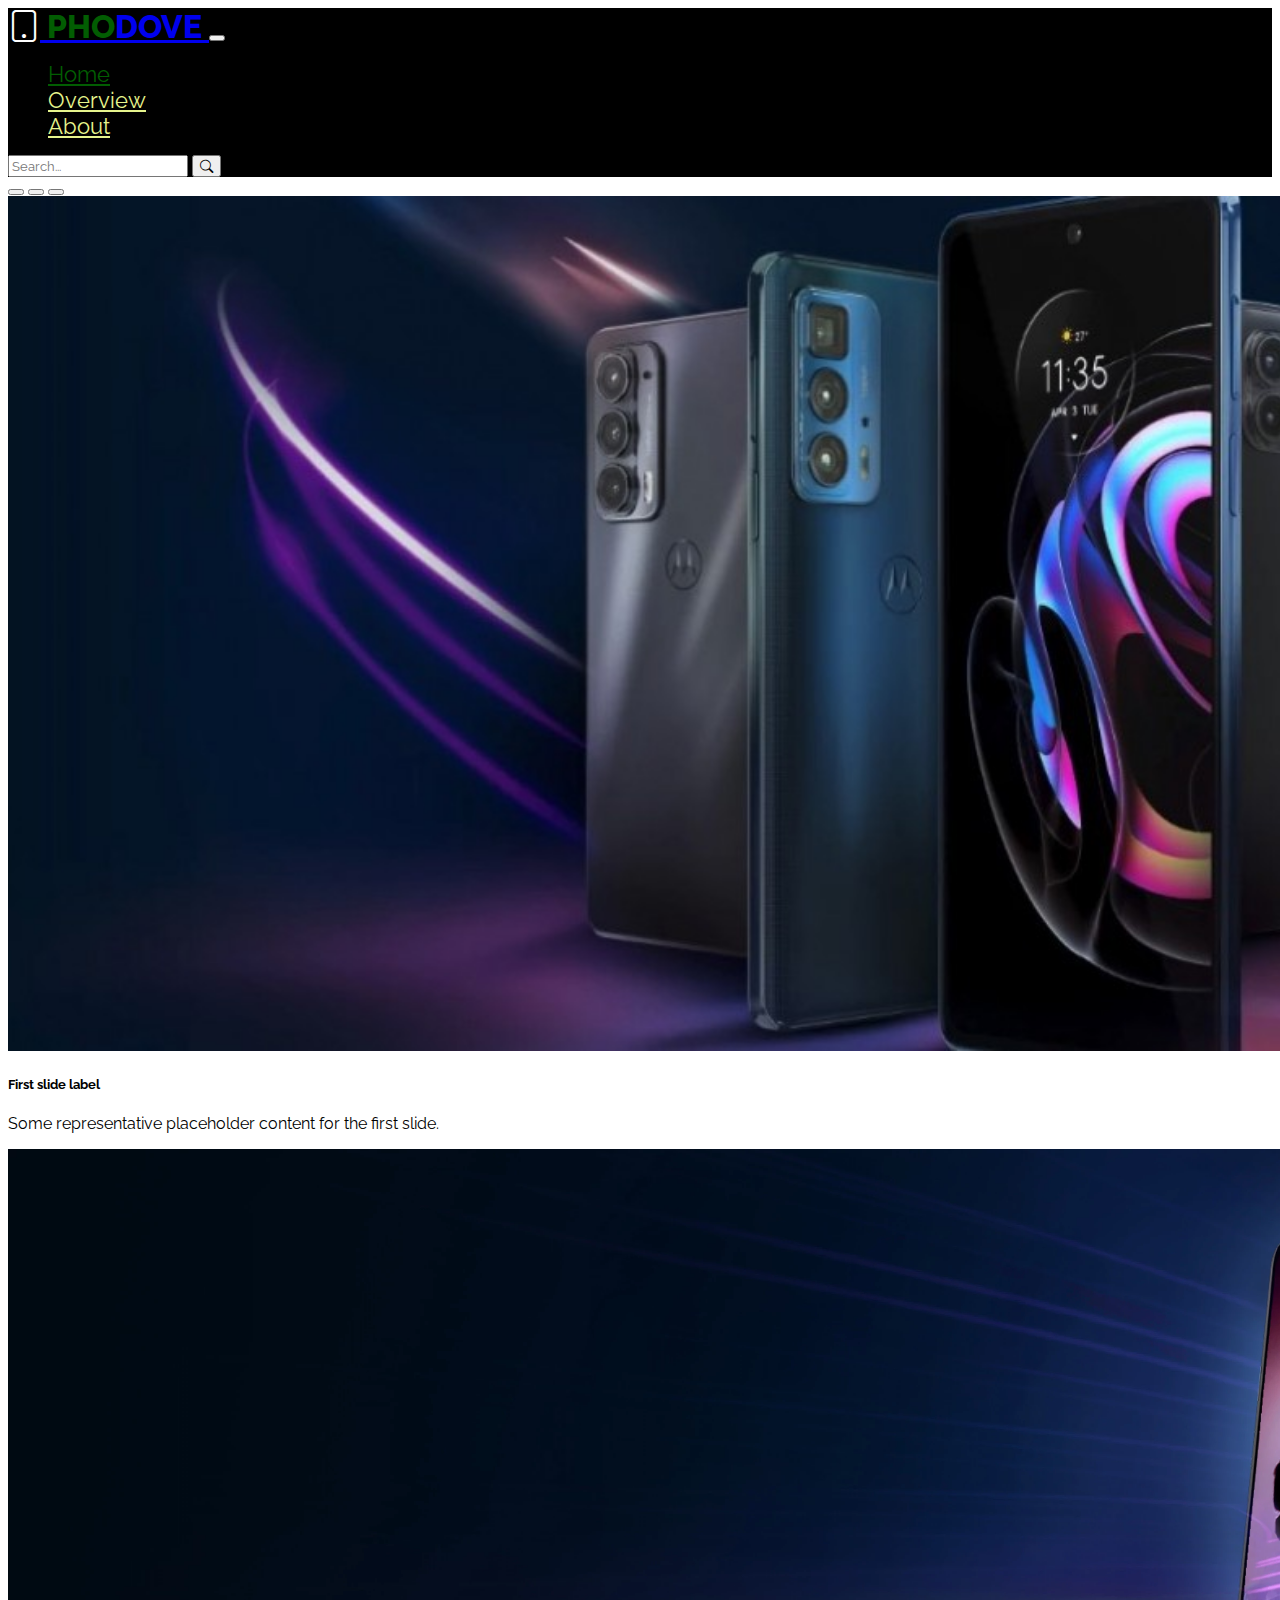
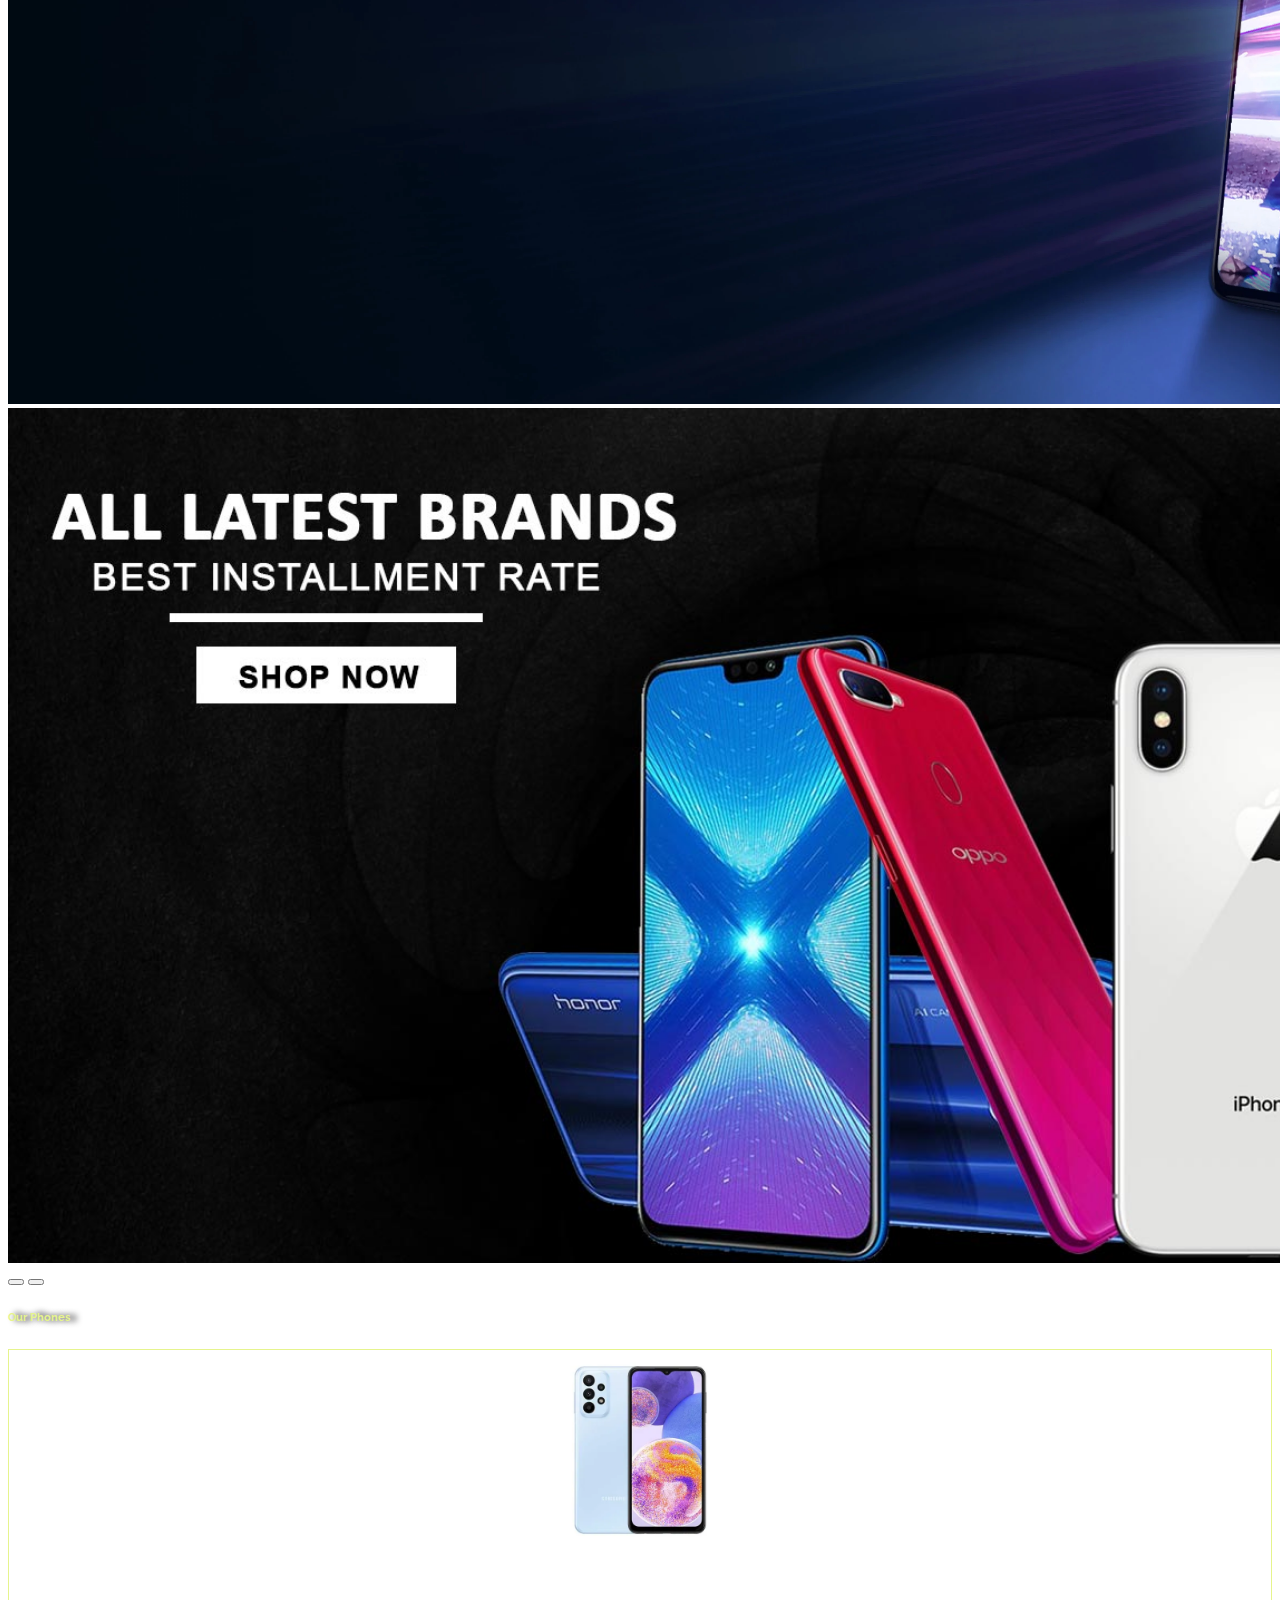
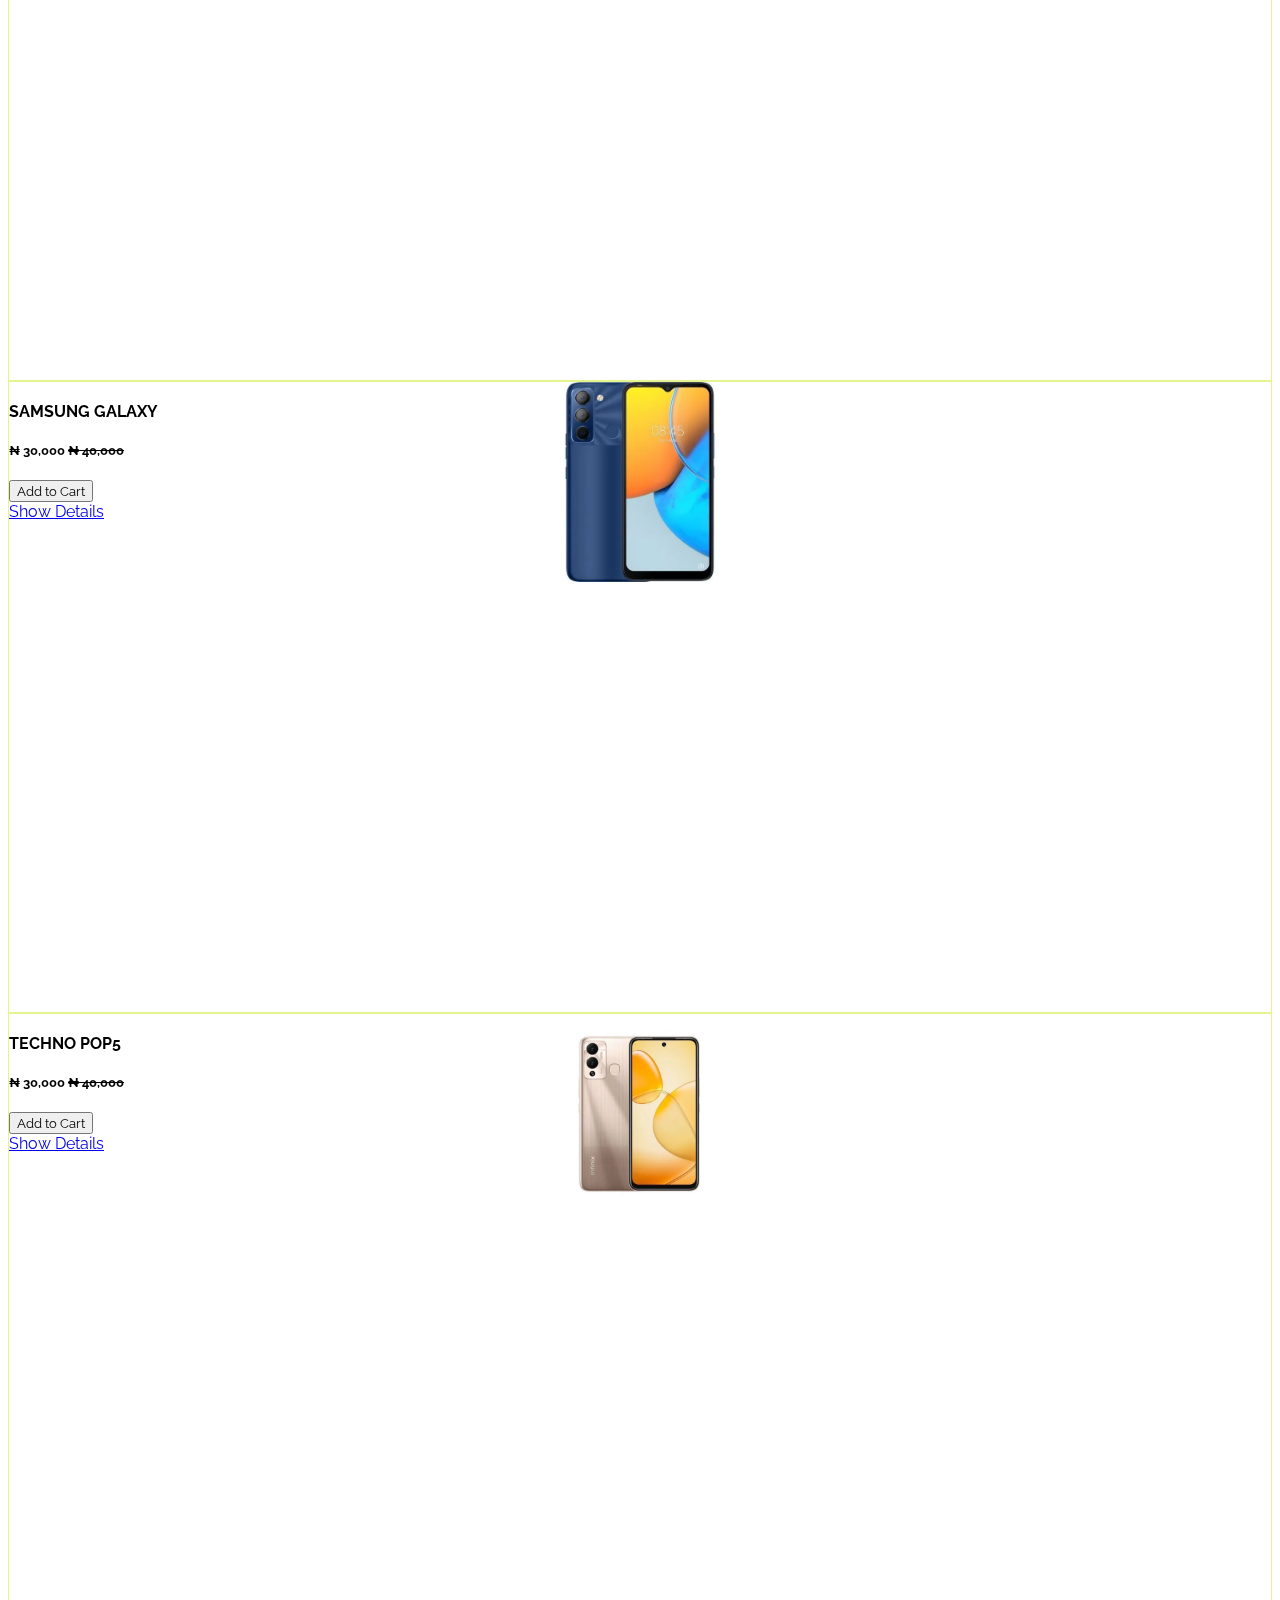
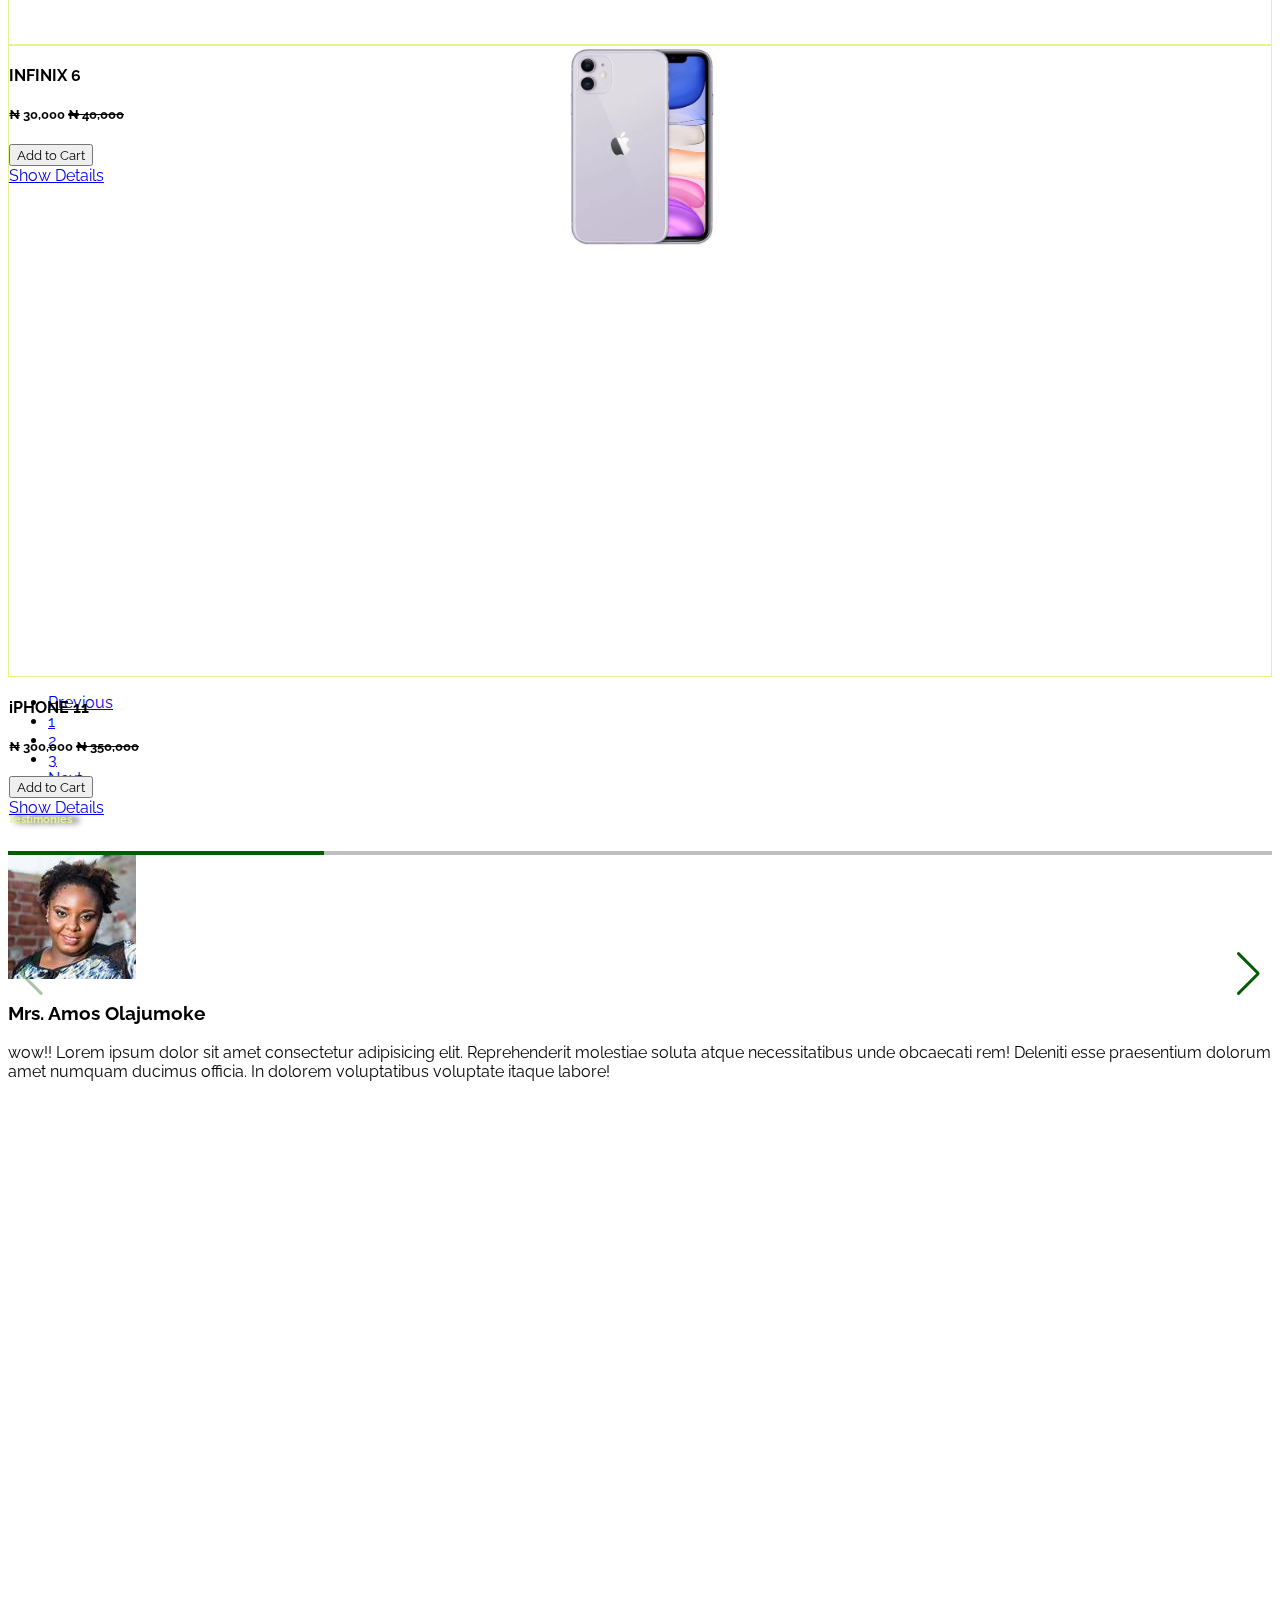
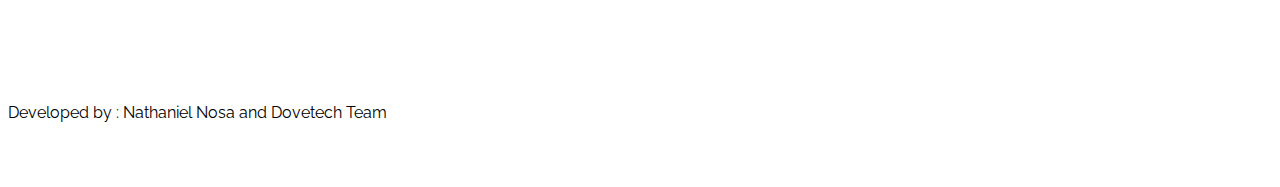
<file: index.html>
<!DOCTYPE html>
<html lang="en">
<head>
    <meta charset="UTF-8">
    <meta http-equiv="X-UA-Compatible" content="IE=edge">
    <meta name="viewport" content="width=device-width, initial-scale=1.0">
    <title>Welcome To PhoDove</title>
    <!-- favicon -->
    <link rel="shortcut icon" href="/assets/img/phodove.PNG" type="image/x-icon">
    <!-- bootstrap css -->
    <link href="https://cdn.jsdelivr.net/npm/bootstrap@5.2.0/dist/css/bootstrap.min.css" rel="stylesheet" integrity="sha384-gH2yIJqKdNHPEq0n4Mqa/HGKIhSkIHeL5AyhkYV8i59U5AR6csBvApHHNl/vI1Bx" crossorigin="anonymous">
    <!-- bootstrap icon -->
    <link rel="stylesheet" href="https://cdn.jsdelivr.net/npm/bootstrap-icons@1.9.1/font/bootstrap-icons.css">
    <!-- swipper css -->
    <link rel="stylesheet" href="https://cdn.jsdelivr.net/npm/swiper@8/swiper-bundle.min.css"/>

    <!-- aos css -->
    <link href="https://unpkg.com/aos@2.3.1/dist/aos.css" rel="stylesheet">

    <!-- custom css -->
    <link rel="stylesheet" href="/assets/css/style.css">
</head>
<body>

    <!-- navbar -->
    <nav class="navbar navbar-expand-sm  navbar-dark sticky-top">
        <div class="container">
          <a class="navbar-brand" href="#"><span><i class="bi bi-tablet"></i> PHO</span>DOVE </a>
          <button class="navbar-toggler" type="button" data-bs-toggle="collapse" data-bs-target="#pho">
            <span class="navbar-toggler-icon"></span>
          </button>
          <div class="collapse navbar-collapse" id="pho">
            <ul class="navbar-nav ms-auto">
              <li class="nav-item">
                <a class="nav-link active" href="/index.html">Home</a>
              </li>
              <li class="nav-item">
                <a class="nav-link" href="/overview.html">Overview</a>
              </li>
              <li class="nav-item">
                <a class="nav-link" href="#">About</a>
              </li>
            </ul>
            <form class="d-flex">
                <div class="input-group">
                    <input type="text" class="form-control" placeholder="Search...">
                    <button type="submit" class="input-group-text" id="basic-addon2"><i class="bi bi-search"></i></button>
                  </div>
                
            </form>
          </div>
        </div>
    </nav>

    <!-- Carousel -->
    <div id="demo" class="carousel slide" data-bs-ride="carousel">

        <!-- Indicators/dots -->
        <div class="carousel-indicators">
        <button type="button" data-bs-target="#demo" data-bs-slide-to="0" class="active"></button>
        <button type="button" data-bs-target="#demo" data-bs-slide-to="1"></button>
        <button type="button" data-bs-target="#demo" data-bs-slide-to="2"></button>
        </div>
    
        <!-- The slideshow/carousel -->
        <div class="carousel-inner">
        <div class="carousel-item active">
            <img src="/assets/img/slide-2.jpg" alt="Los Angeles" class="d-block w-100">
            <div class="carousel-caption d-none d-md-block">
                <h5>First slide label</h5>
                <p>Some representative placeholder content for the first slide.</p>
            </div>
        </div>
        <div class="carousel-item">
            <img src="/assets/img/slide-1.webp" alt="Chicago" class="d-block w-100">
        </div>
        <div class="carousel-item">
            <img src="/assets/img/slide-3.jpg" alt="New York" class="d-block w-100">
        </div>
        </div>
    
        <!-- Left and right controls/icons -->
        <button class="carousel-control-prev" type="button" data-bs-target="#demo" data-bs-slide="prev">
        <span class="carousel-control-prev-icon"></span>
        </button>
        <button class="carousel-control-next" type="button" data-bs-target="#demo" data-bs-slide="next">
        <span class="carousel-control-next-icon"></span>
        </button>
    </div>

    <!-- display/main -->
    <section id="main" class=" bg-light py-4">
        <div class="intro text-center">
            <h6 class="display-6 fw-bold">Our Phones</h6>
        </div>
        <div class="container">
            <div class="row gy-3">
                <!-- first row -->
                <div class="col-md-3">
                    <div class="card">
                        <div class="card-box-inner">
                            <div class="flip-box-front">
                                <img src="/assets/img/phone/phonef-1.webp" alt="Paris" class="img-fluid" height="200">
                            </div>
                            <div class="flip-box-back">
                                <img src="/assets/img/phone/phoneb-1.webp" alt="Paris" class="img-fluid" height="200">
                            </div>
                        </div>
                        <div class="card-body">
                            <h4>SAMSUNG GALAXY</h4>
                            <h5 class="d-flex gap-4"><span>&#8358; 30,000</span> <span class="text-danger"><strike>&#8358; 40,000</strike> </span></h5>
                            <div class="d-grid my-1">
                                <button class="btn btn-outline-success">Add to Cart</button>
                            </div>
                            <div class="d-grid my-1">
                                <a href="/overview.html" class="btn btn-outline-info">Show Details</a>
                            </div>
                        </div>
                    </div>
                </div>
                
                <div class="col-md-3">
                    <div class="card">
                        <div class="card-box-inner">
                            <div class="flip-box-front">
                                <img src="/assets/img/phone/phonef-2.webp" alt="Paris" class="img-fluid" height="200">
                            </div>
                            <div class="flip-box-back">
                                <img src="/assets/img/phone/phoneb-2.webp" alt="Paris" class="img-fluid" height="200">
                            </div>
                        </div>
                        <div class="card-body">
                            <h4>TECHNO POP5</h4>
                            <h5 class="d-flex gap-4"><span>&#8358; 30,000</span> <span class="text-danger"><strike>&#8358; 40,000</strike> </span></h5>
                            <div class="d-grid my-1">
                                <button class="btn btn-outline-success">Add to Cart</button>
                            </div>
                            <div class="d-grid my-1">
                                <a href="/overview.html" class="btn btn-outline-info">Show Details</a>
                            </div>
                        </div>
                    </div>
                </div>
                
                <div class="col-md-3">
                    <div class="card">
                        <div class="card-box-inner">
                            <div class="flip-box-front">
                                <img src="/assets/img/phone/phonef-3.webp" alt="Paris" class="img-fluid" height="200">
                            </div>
                            <div class="flip-box-back">
                                <img src="/assets/img/phone/phoneb-3.webp" alt="Paris" class="img-fluid" height="200">
                            </div>
                        </div>
                        <div class="card-body">
                            <h4>INFINIX 6</h4>
                            <h5 class="d-flex gap-4"><span>&#8358; 30,000</span> <span class="text-danger"><strike>&#8358; 40,000</strike> </span></h5>
                            <div class="d-grid my-1">
                                <button class="btn btn-outline-success">Add to Cart</button>
                            </div>
                            <div class="d-grid my-1">
                                <a href="/overview.html" class="btn btn-outline-info">Show Details</a>
                            </div>
                        </div>
                    </div>
                </div>
                
                <div class="col-md-3">
                    <div class="card">
                        <div class="card-box-inner">
                            <div class="flip-box-front">
                                <img src="/assets/img/phone/phonef-4.webp" alt="Paris" class="img-fluid" height="200">
                            </div>
                            <div class="flip-box-back">
                                <img src="/assets/img/phone/phoneb-4.webp" alt="Paris" class="img-fluid" height="200">
                            </div>
                        </div>
                        <div class="card-body">
                            <h4>iPHONE 11</h4>
                            <h5 class="d-flex gap-4"><span>&#8358; 300,000</span> <span class="text-danger"><strike>&#8358; 350,000</strike> </span></h5>
                            <div class="d-grid my-1">
                                <button class="btn btn-outline-success">Add to Cart</button>
                            </div>
                            <div class="d-grid my-1">
                                <a href="/overview.html" class="btn btn-outline-info">Show Details</a>
                            </div>
                        </div>
                    </div>
                </div>


                <div class="col-md-6 mx-auto">
                    <nav aria-label="...">
                        <ul class="pagination ps-5">
                          <li class="page-item disabled">
                            <a class="page-link" href="#" tabindex="-1" aria-disabled="true">Previous</a>
                          </li>
                          <li class="page-item"><a class="page-link" href="#">1</a></li>
                          <li class="page-item active" aria-current="page">
                            <a class="page-link" href="#">2</a>
                          </li>
                          <li class="page-item"><a class="page-link" href="#">3</a></li>
                          <li class="page-item">
                            <a class="page-link" href="#">Next</a>
                          </li>
                        </ul>
                      </nav>
                </div>
                
            </div>
        </div>
    </section>
    
    <!-- testimonial -->
    <section id="testimony" class="py-4">
        <div class="intro text-center">
            <h6 class="display-6 fw-bold">Testimonies</h6>
        </div>
        <div class="container">
            <div class="swiper mySwiper">
                <div class="swiper-wrapper">
                  <div class="swiper-slide">
                    <div class="conntent text-center p-4">
                        <img class="rounded rounded-circle" src="/assets/img/test-1.jpg" alt="">
                        <h3>Mrs. Amos Olajumoke</h3>
                        <p>wow!! Lorem ipsum dolor sit amet consectetur adipisicing elit. Reprehenderit molestiae soluta atque necessitatibus unde obcaecati rem! Deleniti esse praesentium dolorum amet numquam ducimus officia. In dolorem voluptatibus voluptate itaque labore!</p>
                    </div>
                  </div>
                 
                  <div class="swiper-slide">
                    <div class="conntent text-center p-4">
                        <img class="rounded rounded-circle" src="/assets/img/test-2.jpg" alt="">
                        <h3>Mr. Femi Chinonso</h3>
                        <p>wow!! Lorem ipsum dolor sit amet consectetur adipisicing elit. Reprehenderit molestiae soluta atque necessitatibus unde obcaecati rem! Deleniti esse praesentium dolorum amet numquam ducimus officia. In dolorem voluptatibus voluptate itaque labore!</p>
                    </div>
                  </div>
                 
                  <div class="swiper-slide">
                    <div class="conntent text-center p-4">
                        <img class="rounded rounded-circle" src="/assets/img/test-4.jpg" alt="">
                        <h3>Miss. Samuel Ayo</h3>
                        <p>wow!! Lorem ipsum dolor sit amet consectetur adipisicing elit. Reprehenderit molestiae soluta atque necessitatibus unde obcaecati rem! Deleniti esse praesentium dolorum amet numquam ducimus officia. In dolorem voluptatibus voluptate itaque labore!</p>
                    </div>
                  </div>
                 
                  <div class="swiper-slide">
                    <div class="conntent text-center p-4">
                        <img class="rounded rounded-circle" src="/assets/img/test-3.jpg" alt="">
                        <h3>Mr. Frank Maxwell</h3>
                        <p>wow!! Lorem ipsum dolor sit amet consectetur adipisicing elit. Reprehenderit molestiae soluta atque necessitatibus unde obcaecati rem! Deleniti esse praesentium dolorum amet numquam ducimus officia. In dolorem voluptatibus voluptate itaque labore!</p>
                    </div>
                  </div>
                 
                  
                </div>
                <div class="swiper-button-next"></div>
                <div class="swiper-button-prev"></div>
                <div class="swiper-pagination"></div>
            </div>
        </div>
    </section>
    <!-- clients -->
    <section id="client" class="bg-light py-4">
        <div class="container">
            <div class="row">
                <div class="col-md-4" data-aos="fade-up"
                data-aos-anchor-placement="top-bottom"  data-aos-duration="3000">
                    <div class="card p-3">
                        <img src="/assets/img/test-1.jpg" class="rounded rounded-circle" alt="">
                        <p class="lead">Lorem ipsum dolor sit amet consectetur adipisicing elit. Ipsam eligendi fuga odio aliquam harum voluptates accusantium quas provident, deleniti sit impedit? Necessitatibus temporibus, porro quae dignissimos iure ea, ab at aperiam repellendus consequuntur amet earum!</p>
                    </div>
                </div>
                <div class="col-md-4" data-aos="fade-up"
                data-aos-anchor-placement="top-bottom"  data-aos-duration="2000">
                    <div class="card p-3">
                        <img src="/assets/img/test-2.jpg" class="rounded rounded-circle" alt="">
                        <p class="lead">Lorem ipsum dolor sit amet consectetur adipisicing elit. Ipsam eligendi fuga odio aliquam harum voluptates accusantium quas provident, deleniti sit impedit? Necessitatibus temporibus, porro quae dignissimos iure ea, ab at aperiam repellendus consequuntur amet earum!</p>
                    </div>
                </div>
                <div class="col-md-4" data-aos="fade-up"
                data-aos-anchor-placement="top-bottom"  data-aos-duration="1000">
                    <div class="card p-3">
                        <img src="/assets/img/test-4.jpg" class="rounded rounded-circle" alt="">
                        <p class="lead">Lorem ipsum dolor sit amet consectetur adipisicing elit. Ipsam eligendi fuga odio aliquam harum voluptates accusantium quas provident, deleniti sit impedit? Necessitatibus temporibus, porro quae dignissimos iure ea, ab at aperiam repellendus consequuntur amet earum!</p>
                    </div>
                </div>
                
            </div>
        </div>
    </section>

    <footer class="bg-dark py-5 text-white">
        <div class="container text-center">
            <p class="lead">Developed by : Nathaniel Nosa and Dovetech Team</p>
        </div>
    </footer>
    







    <!-- bootstrap js -->
    <script src="https://cdn.jsdelivr.net/npm/bootstrap@5.2.0/dist/js/bootstrap.bundle.min.js" integrity="sha384-A3rJD856KowSb7dwlZdYEkO39Gagi7vIsF0jrRAoQmDKKtQBHUuLZ9AsSv4jD4Xa" crossorigin="anonymous"></script>
    <!-- swipper js -->
    <script src="https://cdn.jsdelivr.net/npm/swiper@8/swiper-bundle.min.js"></script>
    <!-- aos js -->
    <script src="https://unpkg.com/aos@2.3.1/dist/aos.js"></script>
    <!-- custom js -->
    <script src="/assets/js/main.js"></script>


</body>
</html>
</file>
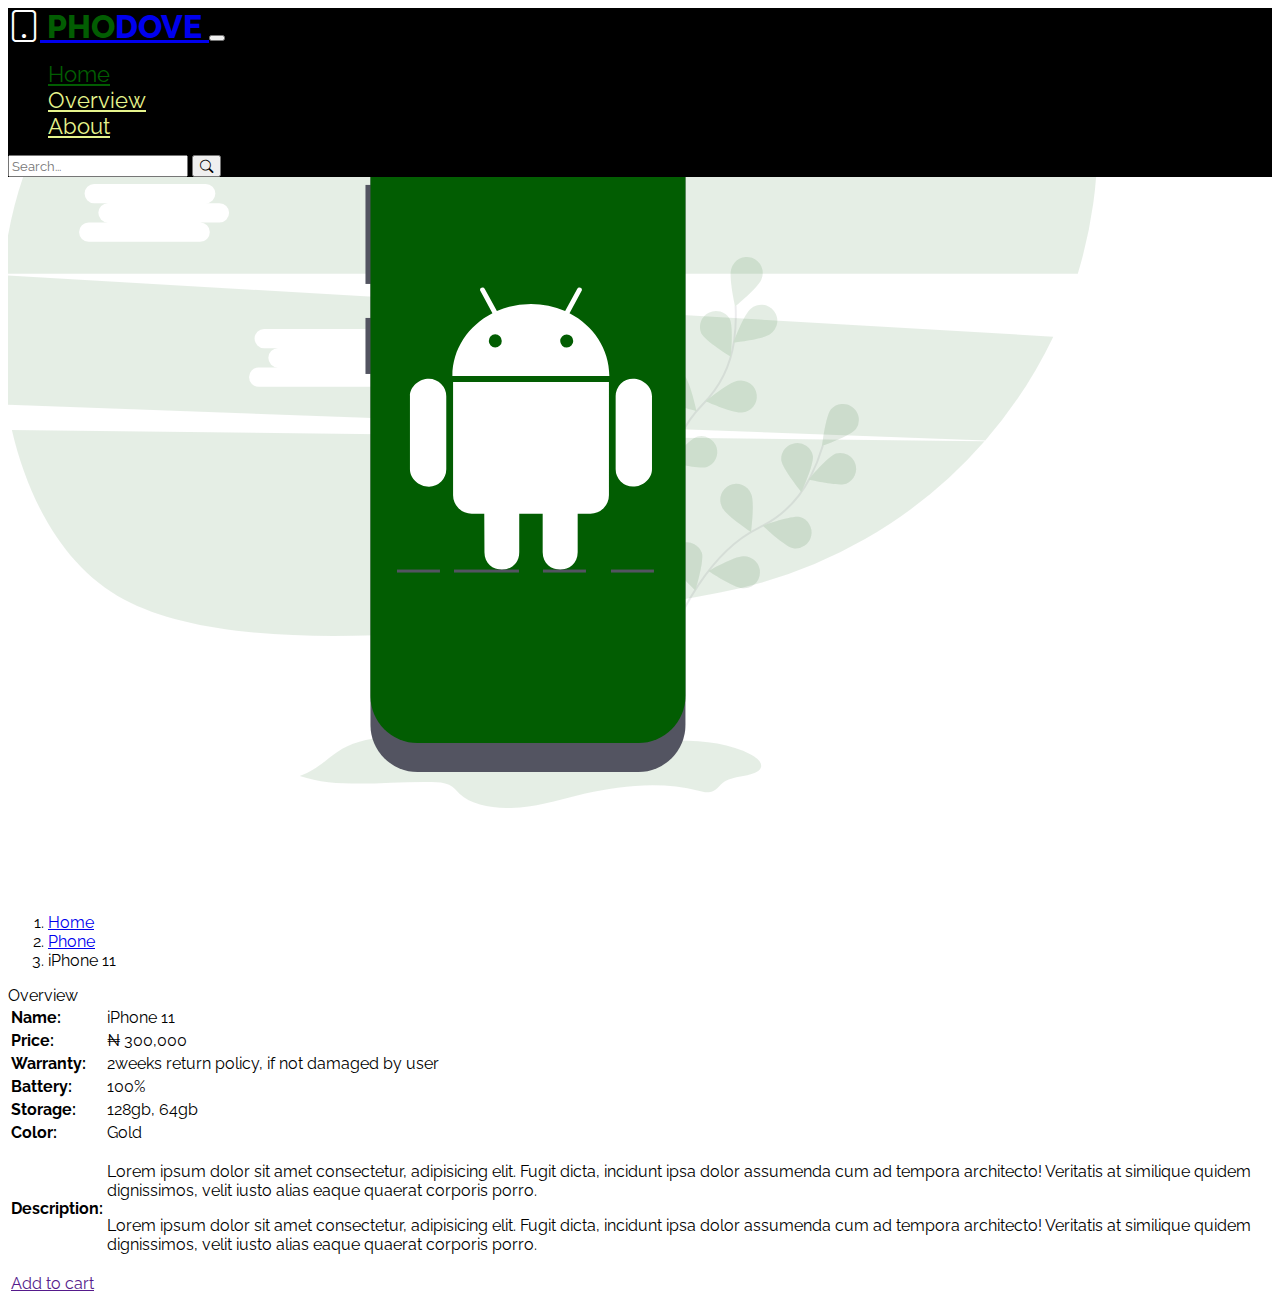
<file: overview.html>
<!DOCTYPE html>
<html lang="en">
<head>
    <meta charset="UTF-8">
    <meta http-equiv="X-UA-Compatible" content="IE=edge">
    <meta name="viewport" content="width=device-width, initial-scale=1.0">
    <title>Welcome To PhoDove</title>
    <!-- favicon -->
    <link rel="shortcut icon" href="/assets/img/phodove.PNG" type="image/x-icon">
    <!-- bootstrap css -->
    <link href="https://cdn.jsdelivr.net/npm/bootstrap@5.2.0/dist/css/bootstrap.min.css" rel="stylesheet" integrity="sha384-gH2yIJqKdNHPEq0n4Mqa/HGKIhSkIHeL5AyhkYV8i59U5AR6csBvApHHNl/vI1Bx" crossorigin="anonymous">
    <!-- bootstrap icon -->
    <link rel="stylesheet" href="https://cdn.jsdelivr.net/npm/bootstrap-icons@1.9.1/font/bootstrap-icons.css">
    <!-- custom css -->
    <link rel="stylesheet" href="/assets/css/style.css">
</head>
<body>

    
    <!-- navbar -->
    <nav class="navbar navbar-expand-sm  navbar-dark sticky-top">
        <div class="container">
          <a class="navbar-brand" href="#"><span><i class="bi bi-tablet"></i> PHO</span>DOVE </a>
          <button class="navbar-toggler" type="button" data-bs-toggle="collapse" data-bs-target="#pho">
            <span class="navbar-toggler-icon"></span>
          </button>
          <div class="collapse navbar-collapse" id="pho">
            <ul class="navbar-nav ms-auto">
              <li class="nav-item">
                <a class="nav-link active" href="/index.html">Home</a>
              </li>
              <li class="nav-item">
                <a class="nav-link" href="/overview.html">Overview</a>
              </li>
              <li class="nav-item">
                <a class="nav-link" href="#">About</a>
              </li>
            </ul>
            <form class="d-flex">
                <div class="input-group">
                    <input type="text" class="form-control" placeholder="Search...">
                    <button type="submit" class="input-group-text" id="basic-addon2"><i class="bi bi-search"></i></button>
                  </div>
                
            </form>
          </div>
        </div>
    </nav>

    <!-- overview-banner -->
    <section id="overview-banner">

    </section>

    <!-- bread -->
    <div class="container my-3">
        <div class="row">
            <nav aria-label="breadcrumb" class="bg-dark rounded py-3">
                <ol class="breadcrumb">
                  <li class="breadcrumb-item"><a href="#" class="text-white text-decoration-none">Home</a></li>
                  <li class="breadcrumb-item"><a href="#" class="text-white text-decoration-none">Phone</a></li>
                  <li class="breadcrumb-item active" aria-current="page">iPhone 11</li>
                </ol>
              </nav>
        </div>
    </div>

    <!-- overview-details -->
    <section id="overview">
      <div class="container">
        <div class="display-5 fw-bold my-3 py-3">Overview</div>
        <table class="table table-hover">
          <tr>
            <td><strong>Name:</strong></td>
            <td>iPhone 11</td>
          </tr>
          <tr>
            <td><strong>Price:</strong></td>
            <td>&#8358; 300,000</td>
          </tr>
          <tr>
            <td><strong>Warranty:</strong></td>
            <td>2weeks return policy, if not damaged by user</td>
          </tr>
          <tr>
            <td><strong>Battery:</strong></td>
            <td>100%</td>
          </tr>
          <tr>
            <td><strong>Storage:</strong></td>
            <td>128gb, 64gb</td>
          </tr>
          <tr>
            <td><strong>Color:</strong></td>
            <td>Gold</td>
          </tr>
          <tr>
            <td><strong>Description:</strong></td>
            <td>
              <p>Lorem ipsum dolor sit amet consectetur, adipisicing elit. Fugit dicta, incidunt ipsa dolor assumenda cum ad tempora architecto! Veritatis at similique quidem dignissimos, velit iusto alias eaque quaerat corporis porro.</p>
              <p>Lorem ipsum dolor sit amet consectetur, adipisicing elit. Fugit dicta, incidunt ipsa dolor assumenda cum ad tempora architecto! Veritatis at similique quidem dignissimos, velit iusto alias eaque quaerat corporis porro.</p>
            </td>
          </tr>
          <tr>
            <td colspan="2">
              <div class="d-grid">
                <a href="" class="btn btn-dark">Add to cart</a>
              </div>
            </td>
          </tr>
        </table>
      </div>
    </section>


    <!-- bootstrap js -->
    <script src="https://cdn.jsdelivr.net/npm/bootstrap@5.2.0/dist/js/bootstrap.bundle.min.js" integrity="sha384-A3rJD856KowSb7dwlZdYEkO39Gagi7vIsF0jrRAoQmDKKtQBHUuLZ9AsSv4jD4Xa" crossorigin="anonymous"></script>

</body>
</html>
</file>
<file: assets/css/style.css>
@import url('https://fonts.googleapis.com/css2?family=Raleway:wght@100;200;300;400;500;600;800&display=swap');

*{
    font-family: 'Raleway', sans-serif;
}
:root{
    --main-color:#025d02 !important;
    --secondary-color:#e6f48d !important;
}

.navbar{
    background: #000;
}
.navbar-brand{
    font-size: 2rem;
    font-weight: 800;
}
.navbar-brand span{
    color: var(--main-color);
}
.navbar-brand span i{
    color: white;
}
.navbar .nav-link{
    font-size: 1.4rem;
    color: var(--secondary-color);
}

.navbar .nav-link.active{
    font-size: 1.4rem;
    color: var(--main-color);
}
.navbar .nav-link:hover{
    color: var(--secondary-color);
    background: var(--main-color);
}
/* carousel */
.carousel-inner img{
    height: 95vh;
}
/* intro */
.intro{
    color: var(--secondary-color);
    text-shadow:.4rem 0 .4rem #000;
}
/* main body */
#main .card {
  background:transparent;
  height: 70vh;
  border: .1rem solid var(--secondary-color);
  perspective: 1000px; 
}

#main .card-box-inner {
  position: relative;
  width: 100%;
  height: 100%;
  text-align: center;
  transition: transform 0.8s;
  transform-style: preserve-3d;
}

#main .card:hover .card-box-inner {
  transform: rotateY(180deg);
}

#main .flip-box-front, #main .flip-box-back {
  position: absolute;
  width: 100%;
  height: 100%;
  -webkit-backface-visibility: hidden; /* Safari */
  backface-visibility: hidden;
}
#main .flip-box-back {
    transform: rotateY(180deg);
  }
/* overview style */
/* overview style */
#overview-banner{
    background-image: url(/assets/img/overview.svg);
    height: 80vh;
    background-repeat: no-repeat;
    background-attachment: fixed;
}

/* swipper */
.swiper-button-next,.swiper-button-prev{
    color: var(--main-color);
}
.swiper-pagination-progressbar .swiper-pagination-progressbar-fill{
    background-color: var(--main-color);
}


@media(max-width:520px) {
    /* carousel */
.carousel-inner img{
    height: 55vh;
}
/* main body */
#main .card {
    background:transparent;
    height: 80vh;
    border: .1rem solid var(--secondary-color);
    perspective: 1000px; 
  }
  
}
</file>
